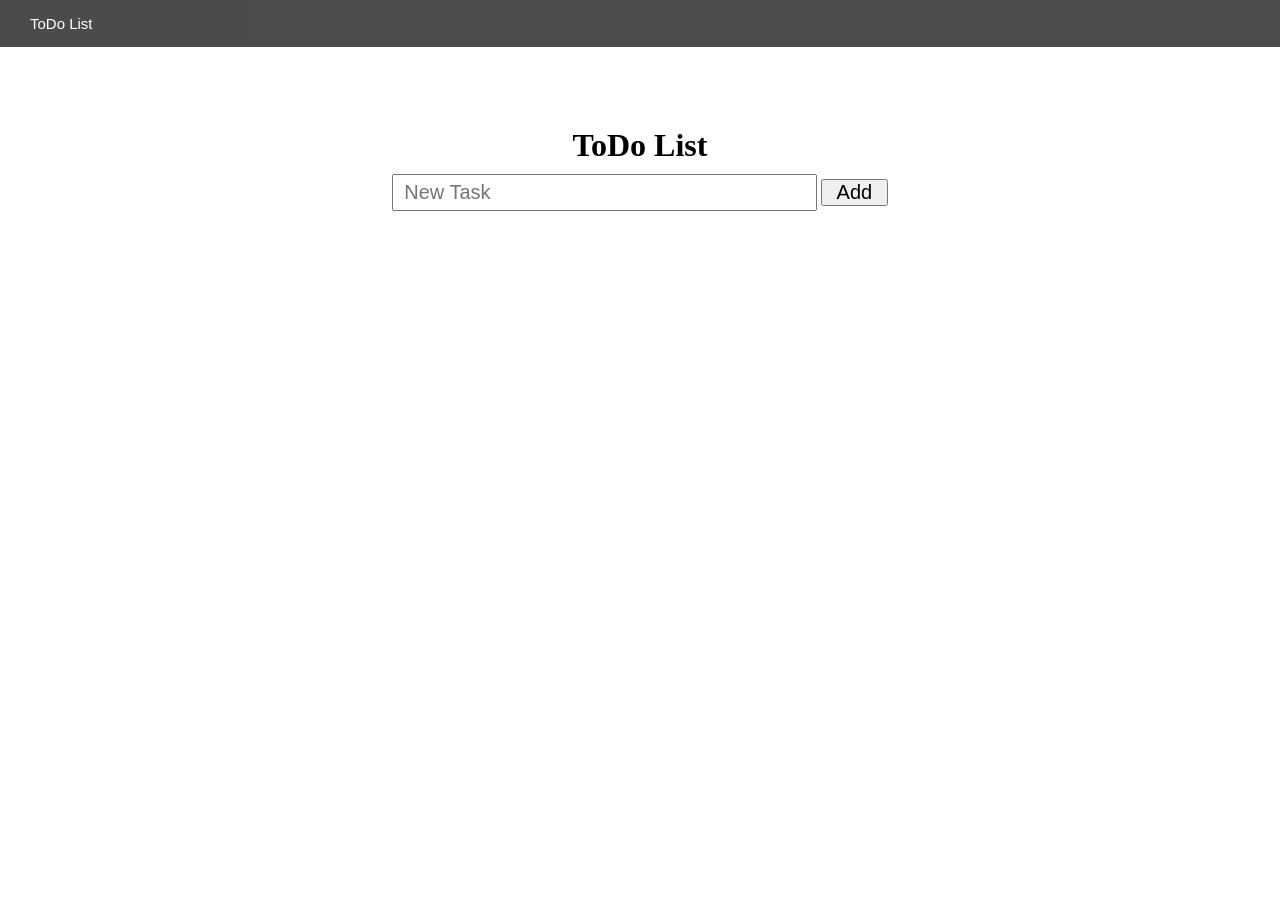
<file: WD2020/lab2/index.html>
<!DOCTYPE html>
<html lang="en" dir="ltr">
  <head>
    <meta charset="utf-8">
    <link rel="stylesheet" href="./index.css">
    <title>ToDoList</title>
  </head>
  <body>
    <div class="top">
      <p class="label">ToDo List</p>
    </div>

    <div class="center">
      <h1 id = "todolist">ToDo List</h1>
      <div class="inputs">
        <input id="input" class = "input" type="text" name="1" placeholder="New Task">
        <button id="button" class="button" type="button" name="button">Add</button>
      </div>
      <div class="list" id="list">
        
      </div>

    </div>
  </body>
  <script type="text/javascript" src="./index.js"></script>
</html>
</file>
<file: WD2020/lab2/index.css>
body, h1, h2, h3, h4, h5, h6, input, button, img, p {
  margin: 0;
  padding: 0;
  outline: none;
}
.top {
  width: 100%

}
.label {
  padding: 15px 30px;
  font: 15px Helvetica, Arial, sans-serif;
  background-color: black;
  color: white;
  opacity:70%;
  margin-bottom: 70px;
}

.center {
  margin: 0 auto;
  width: 60%;
  /* border: 1px solid red; */
  padding: 10px 100px;
  text-align: center;
}
#todolist {
  font: 40px Helvetica, Arial,sans-serif:
  color: gray;
}

.inputs {
  /* border: 1px solid green; */
  box-sizing: border-box;
  padding: 10px 50px;
  width: 100%;
  text-align: center;
}
.input {
  padding: 5px 10px;
  width: 60%;
  font: 20px Helvetica, Arial, sans-serif;
}
.button {
  width: 10%;
  font: 20px Helvetica, Arial, sans-serif;
}
.trash {
  width: 30px;
}


.list {
  /* border: 1px solid red; */
}

.item {
  padding: 30px 130px;
  /*border: 1px solid green; */
  display: flex;
  justify-content: space-between;
  align-items: center;
}
.inputBox {

  display: flex;
  align-items: center;
}
.inputBox p {
  margin-left: 10px;
  font: 20px Helvetica, Arial, sans-serif;
}

.cross {
  text-decoration: line-through;
}
</file>
